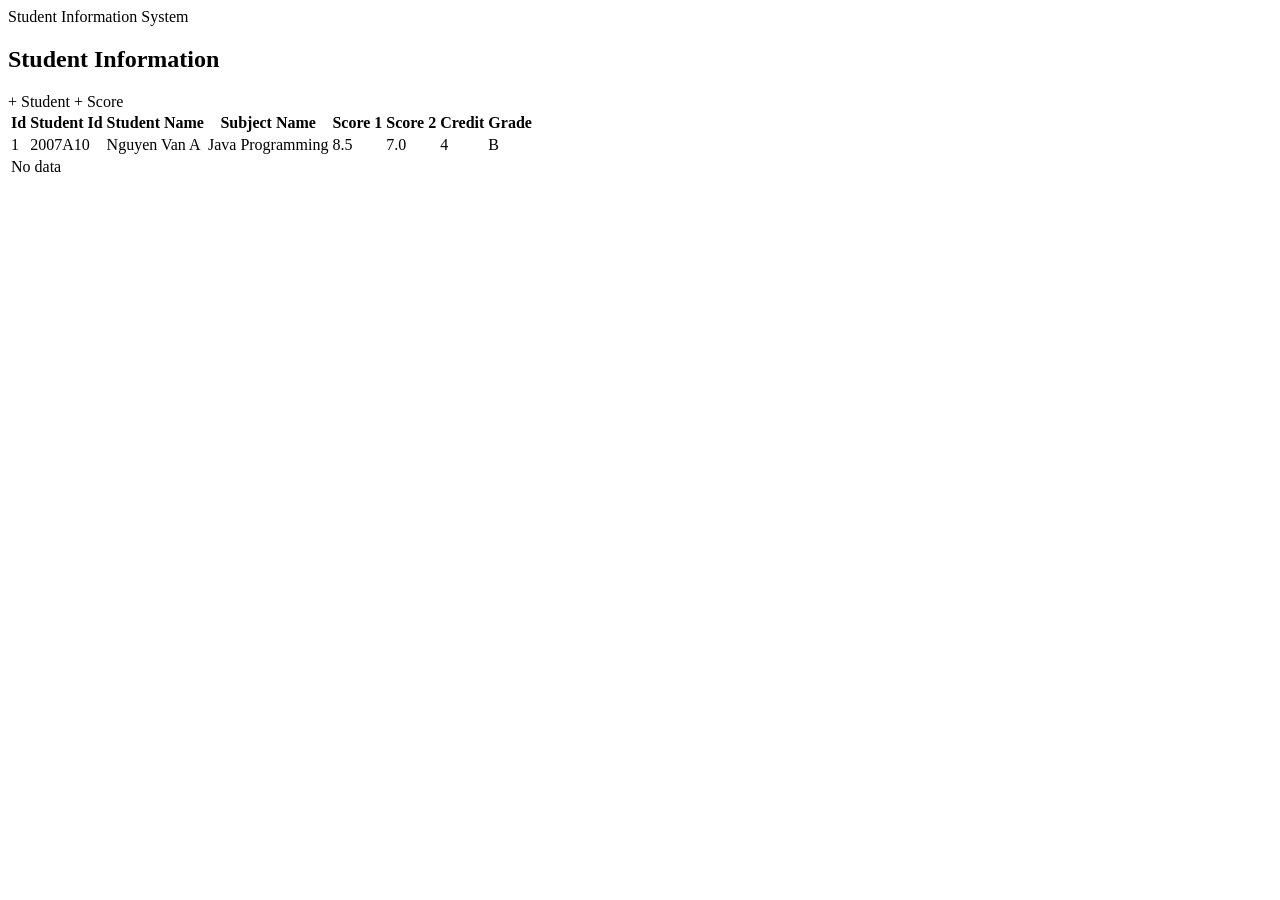
<file: src/main/resources/templates/index.html>
<!DOCTYPE html>
<html lang="vi" xmlns:th="http://www.thymeleaf.org">
<head>
    <meta charset="UTF-8">
    <title>Student Information System</title>
    <link rel="stylesheet" th:href="@{/css/style.css}">
</head>
<body>
<div class="header">Student Information System</div>
<div class="container">
    <h2>Student Information</h2>
    <div class="actions">
        <a class="btn" th:href="@{/students/new}">+ Student</a>
        <a class="btn" th:href="@{/scores/new}">+ Score</a>
    </div>
    <table>
        <thead>
        <tr>
            <th>Id</th>
            <th>Student Id</th>
            <th>Student Name</th>
            <th>Subject Name</th>
            <th>Score 1</th>
            <th>Score 2</th>
            <th>Credit</th>
            <th>Grade</th>
        </tr>
        </thead>
        <tbody>
        <tr th:each="s, st : ${scores}">
            <td th:text="${st.count}">1</td>
            <td th:text="${s.student.studentCode}">2007A10</td>
            <td th:text="${s.student.fullName}">Nguyen Van A</td>
            <td th:text="${s.subject.subjectName}">Java Programming</td>
            <td th:text="${#numbers.formatDecimal(s.score1, 1, 1)}">8.5</td>
            <td th:text="${#numbers.formatDecimal(s.score2, 1, 1)}">7.0</td>
            <td th:text="${s.subject.credit}">4</td>
            <td><span class="grade" th:classappend="'grade-' + ${s.grade}" th:text="${s.grade}">B</span></td>
        </tr>
        <tr th:if="${#lists.isEmpty(scores)}">
            <td colspan="8" class="empty">No data</td>
        </tr>
        </tbody>
    </table>
</div>
</body>
</html>
</file>
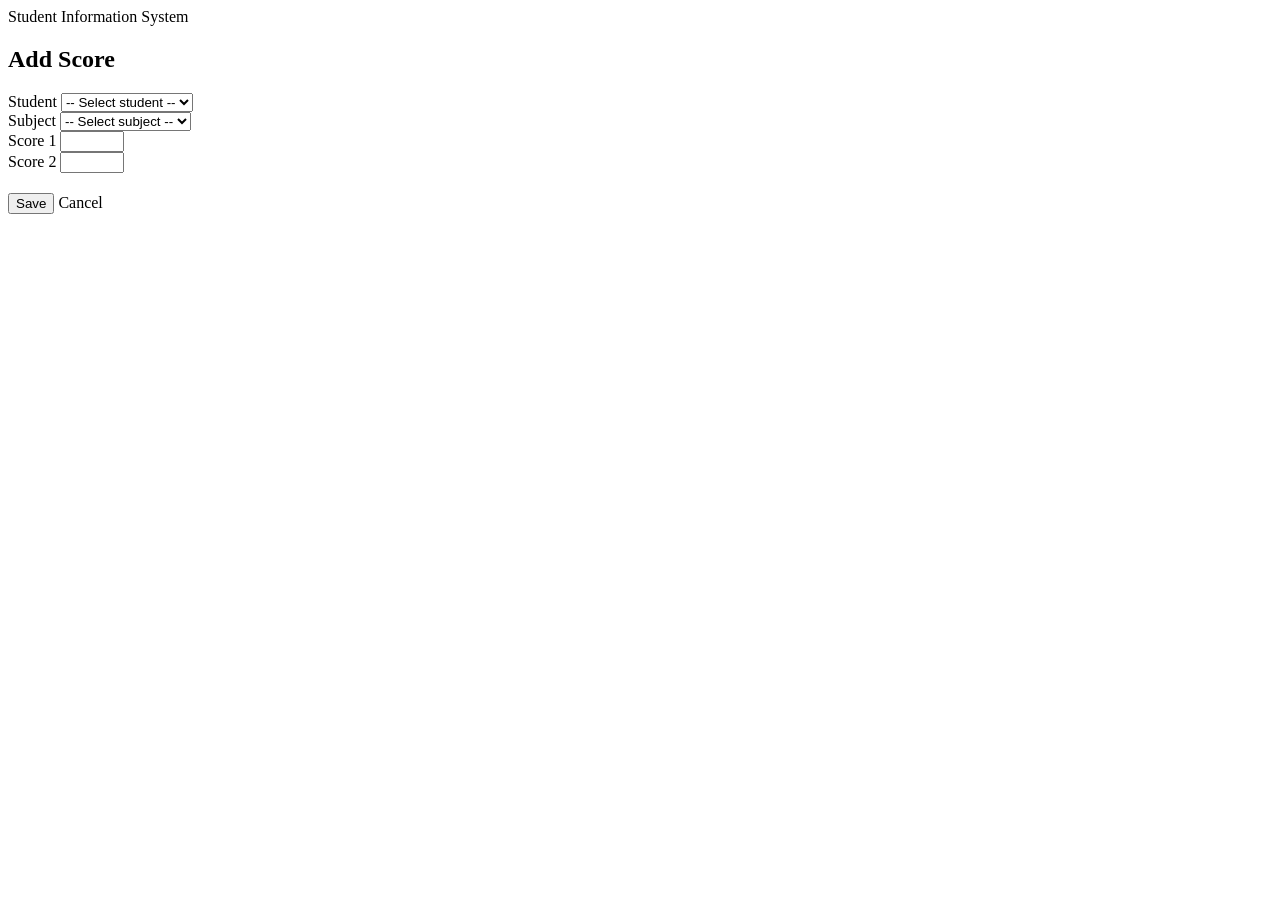
<file: src/main/resources/templates/score-form.html>
<!DOCTYPE html>
<html lang="vi" xmlns:th="http://www.thymeleaf.org">
<head>
    <meta charset="UTF-8">
    <title>Add Score</title>
    <link rel="stylesheet" th:href="@{/css/style.css}">
</head>
<body>
<div class="header">Student Information System</div>
<div class="container">
    <h2>Add Score</h2>
    <div class="card">
        <form th:action="@{/scores}" th:object="${scoreForm}" method="post">
            <label for="studentId">Student</label>
            <select id="studentId" th:field="*{studentId}">
                <option value="">-- Select student --</option>
                <option th:each="st : ${students}" th:value="${st.id}"
                        th:text="${st.studentCode + ' - ' + st.fullName}"></option>
            </select>
            <div class="error" th:if="${#fields.hasErrors('studentId')}" th:errors="*{studentId}"></div>

            <label for="subjectId">Subject</label>
            <select id="subjectId" th:field="*{subjectId}">
                <option value="">-- Select subject --</option>
                <option th:each="sj : ${subjects}" th:value="${sj.id}"
                        th:text="${sj.subjectName + ' (' + sj.credit + ' credits)'}"></option>
            </select>
            <div class="error" th:if="${#fields.hasErrors('subjectId')}" th:errors="*{subjectId}"></div>

            <label for="score1">Score 1</label>
            <input id="score1" type="number" step="0.1" min="0" max="10" th:field="*{score1}">
            <div class="error" th:if="${#fields.hasErrors('score1')}" th:errors="*{score1}"></div>

            <label for="score2">Score 2</label>
            <input id="score2" type="number" step="0.1" min="0" max="10" th:field="*{score2}">
            <div class="error" th:if="${#fields.hasErrors('score2')}" th:errors="*{score2}"></div>

            <div style="margin-top:20px">
                <button class="btn" type="submit">Save</button>
                <a class="btn btn-secondary" th:href="@{/}">Cancel</a>
            </div>
        </form>
    </div>
</div>
</body>
</html>
</file>
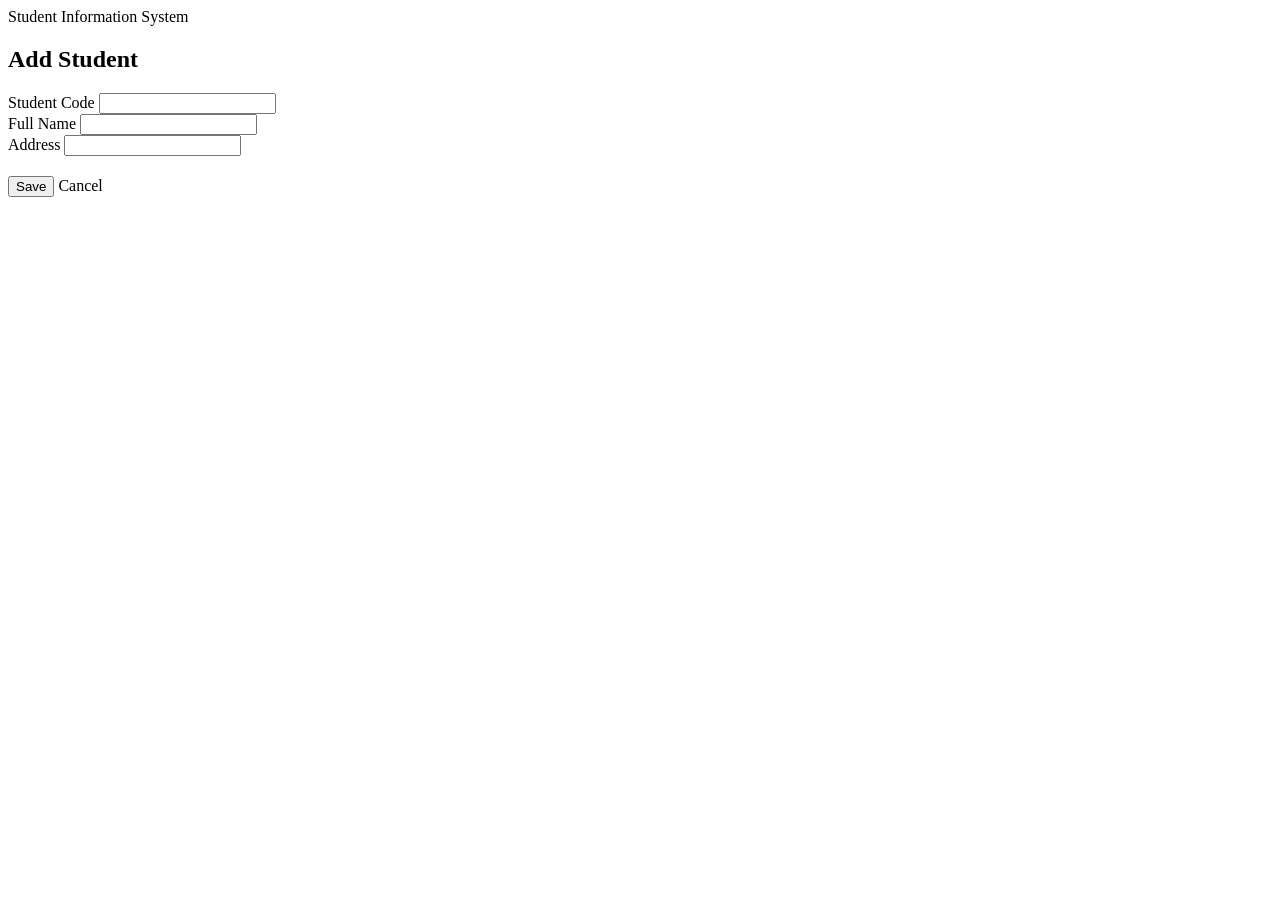
<file: src/main/resources/templates/student-form.html>
<!DOCTYPE html>
<html lang="vi" xmlns:th="http://www.thymeleaf.org">
<head>
    <meta charset="UTF-8">
    <title>Add Student</title>
    <link rel="stylesheet" th:href="@{/css/style.css}">
</head>
<body>
<div class="header">Student Information System</div>
<div class="container">
    <h2>Add Student</h2>
    <div class="card">
        <form th:action="@{/students}" th:object="${student}" method="post">
            <label for="studentCode">Student Code</label>
            <input id="studentCode" type="text" th:field="*{studentCode}" maxlength="20">
            <div class="error" th:if="${#fields.hasErrors('studentCode')}" th:errors="*{studentCode}"></div>

            <label for="fullName">Full Name</label>
            <input id="fullName" type="text" th:field="*{fullName}" maxlength="100">
            <div class="error" th:if="${#fields.hasErrors('fullName')}" th:errors="*{fullName}"></div>

            <label for="address">Address</label>
            <input id="address" type="text" th:field="*{address}" maxlength="255">

            <div style="margin-top:20px">
                <button class="btn" type="submit">Save</button>
                <a class="btn btn-secondary" th:href="@{/}">Cancel</a>
            </div>
        </form>
    </div>
</div>
</body>
</html>
</file>
